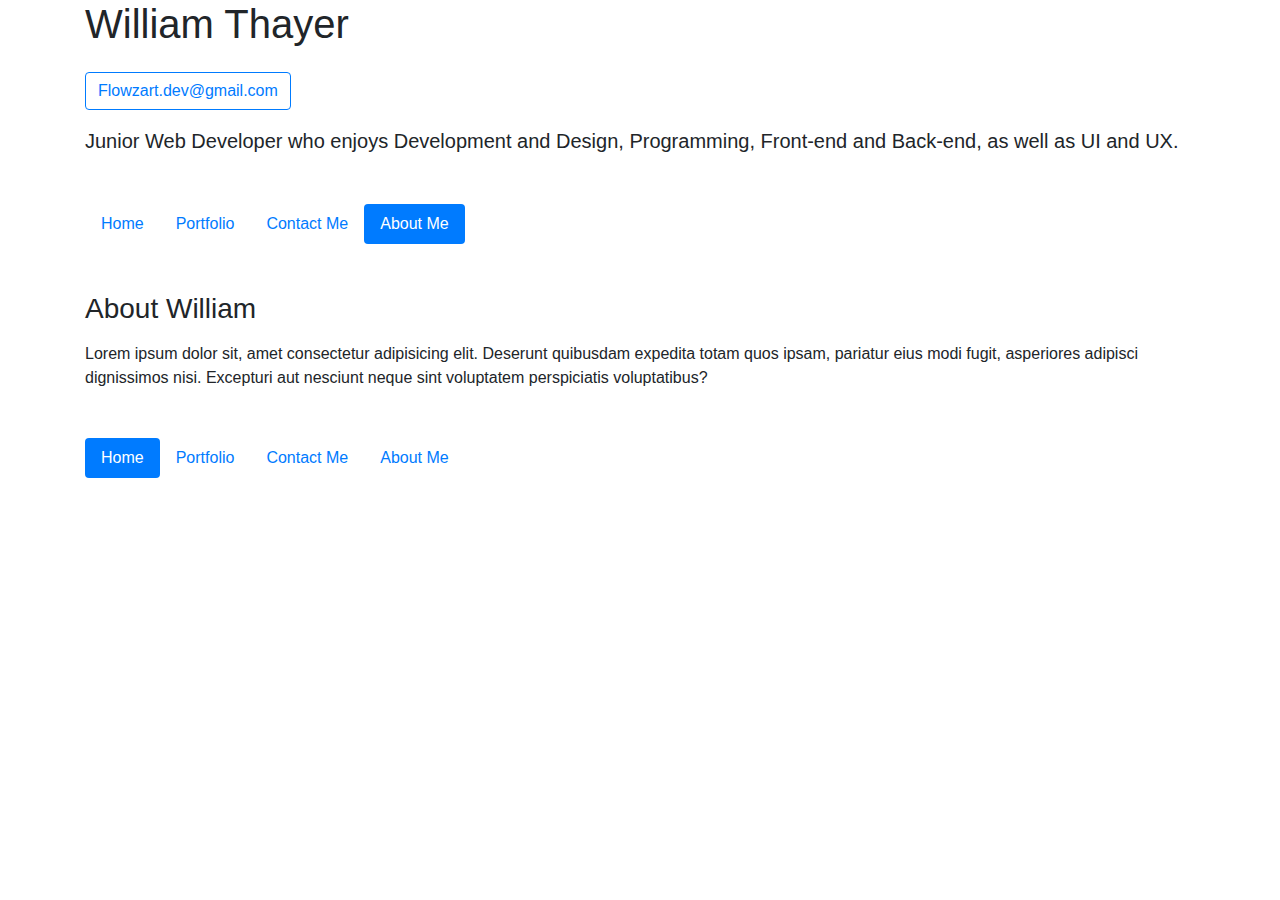
<file: about.html>
<!doctype html>
<html lang="en">
  <head>
    <!-- Required meta tags -->
    <meta charset="utf-8">
    <meta name="viewport" content="width=device-width, initial-scale=1, shrink-to-fit=no">

    <!-- Bootstrap CSS -->
    <link rel="stylesheet" href="https://cdn.jsdelivr.net/npm/bootstrap@4.3.1/dist/css/bootstrap.min.css" integrity="sha384-ggOyR0iXCbMQv3Xipma34MD+dH/1fQ784/j6cY/iJTQUOhcWr7x9JvoRxT2MZw1T" crossorigin="anonymous">
    <!-- <link rel="stylesheet" href="index.css"; -->

    <title>My Portfolio Site!</title>
</head>
<body>
    <div class="container my-6">
            <h1>William Thayer</h1>
            <a href="mailto:Flowzart.dev@gmail.com"type="button" class="btn btn-outline-primary mb-3 mt-3">
                Flowzart.dev@gmail.com
            </a>
            <p class="lead">
                Junior Web Developer who enjoys Development and Design, Programming, Front-end and Back-end, as well as UI and UX.
            </p>
    </div>


<div class="container my-5">
    <nav>
        <ul class="nav nav-pills ">
            <li class="nav-item">
                <a href="/index.html" class="nav-link">Home</a>
            </li>
            <li class="nav-item"></li>
                <a href="#" class="nav-link">Portfolio</a>
            </li>
            <li class="nav-item"></li>
                <a href="#" class="nav-link">Contact Me</a>
            </li>
            <li class="nav-item"></li>
            <a href="about.html" class="nav-link active">About Me</a>
        </li>
        </ul>
    </nav>
</div>


<div class="container">
    <h3 class="mb-3"> About William </h3>
    <p> Lorem ipsum dolor sit, amet consectetur adipisicing elit. Deserunt quibusdam expedita totam quos ipsam, pariatur eius modi fugit, asperiores adipisci dignissimos nisi. Excepturi aut nesciunt neque sint voluptatem perspiciatis voluptatibus? </p>
</div>


<div class="container my-5">
    <nav>
        <ul class="nav nav-pills ">
            <li class="nav-item">
                <a href="'#" class="nav-link active">Home</a>
            </li>
            <li class="nav-item"></li>
                <a href="'#" class="nav-link">Portfolio</a>
            </li>
            <li class="nav-item"></li>
                <a href="'#" class="nav-link">Contact Me</a>
            </li>
            <li class="nav-item"></li>
            <a href="'#" class="nav-link">About Me</a>
        </li>
        </ul>
    </nav>
</div>




    <script src="https://code.jquery.com/jquery-3.3.1.slim.min.js" integrity="sha384-q8i/X+965DzO0rT7abK41JStQIAqVgRVzpbzo5smXKp4YfRvH+8abtTE1Pi6jizo" crossorigin="anonymous"></script>
    <script src="https://cdn.jsdelivr.net/npm/popper.js@1.14.7/dist/umd/popper.min.js" integrity="sha384-UO2eT0CpHqdSJQ6hJty5KVphtPhzWj9WO1clHTMGa3JDZwrnQq4sF86dIHNDz0W1" crossorigin="anonymous"></script>
    <script src="https://cdn.jsdelivr.net/npm/bootstrap@4.3.1/dist/js/bootstrap.min.js" integrity="sha384-JjSmVgyd0p3pXB1rRibZUAYoIIy6OrQ6VrjIEaFf/nJGzIxFDsf4x0xIM+B07jRM" crossorigin="anonymous"></script>
</body>
</html>
</file>
<file: index.css>
body{
    background-color: grey;
}

h1{
    color: blue
}
</file>
